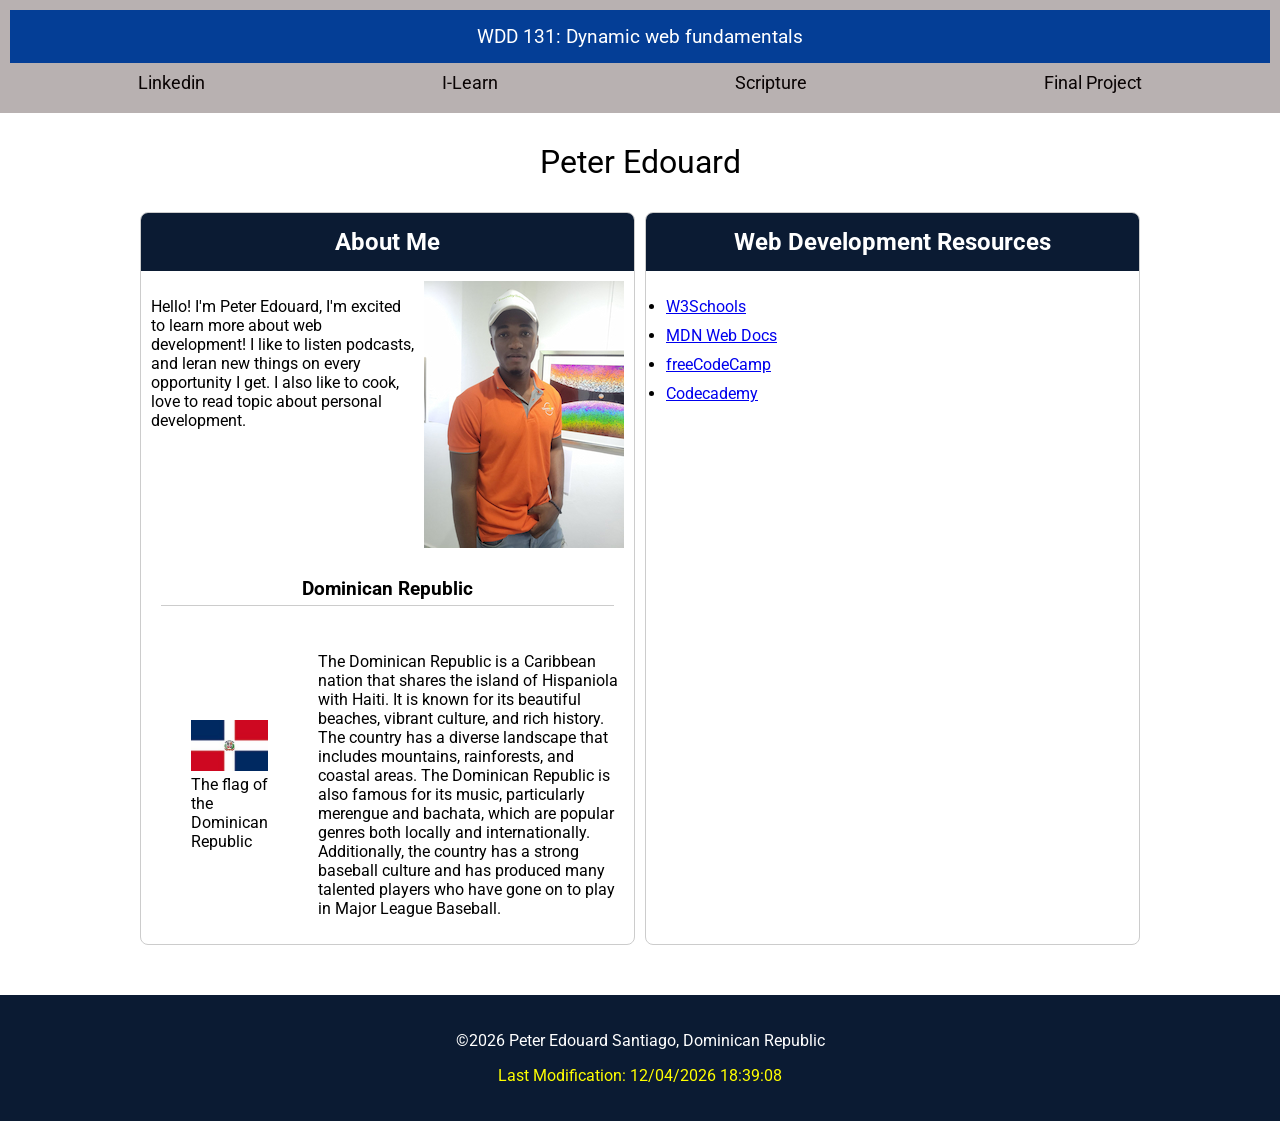
<file: index.html>
<!DOCTYPE html>
<html lang="en">
<head>
    <meta charset="UTF-8">
    <meta name="viewport" content="width=device-width, initial-scale=1.0">
    <title>WDD 131-Dynamic Web Fundamentals-Peter Edouard".</title>
    <meta name="description" content="WDD 131: Dynamic Web Fundamentals, Peter Edouard's first webpage for the course.">
    <meta name="author" content="Peter Edouard">
    <link rel="stylesheet" href="styles/base.css">
    <link rel="preconnect" href="https://fonts.googleapis.com">
    <link rel="preconnect" href="https://fonts.gstatic.com" crossorigin>
    <link href="https://fonts.googleapis.com/css2?family=Roboto&display=swap" rel="stylesheet">
    <script src="scripts/getdates.js" defer></script>
</head>
<body>
    <header>
            <span id="course-title">WDD 131: Dynamic web fundamentals</span>
        <nav>
            <ul class="navigation">
                <li><a href="https://www.linkedin.com/in/edouard-peter-a324b022a">Linkedin</a></li>
                <li><a href=" https://byupw.instructure.com/.">I-Learn</a></li>
                <li><a href="https://www.churchofjesuschrist.org/study/scriptures/bofm/moro/7?lang=eng&id=p13#p13">Scripture</a></li>
                <li><a href="#">Final Project</a></li>
            </ul>
        </nav>
    </header>
    <main>
        <h1>Peter Edouard</h1>
        <div class="info">
        <section class="card">
            <h2>About Me</h2>
            <div class="about-content">
            <p>Hello! I'm Peter Edouard, I'm excited to learn more about web development!
                I like to listen podcasts, and leran new things on every opportunity I get. I also like to cook, love to read topic about personal development.
            </p>
            <img src="images/profile.jpg" alt="Peter Edouard">
            </div>
            <h3 class="country-name">
                Dominican Republic
            </h3>
            <div class="country-description">
                <figure>
                    <img src="images/dom-flag.jpg" alt="The Dominican flag">
                    <figcaption>The flag of the Dominican Republic</figcaption>
                </figure>
                 <p>
                The Dominican Republic is a Caribbean nation that shares the island of Hispaniola with Haiti. It is known for its beautiful beaches, vibrant culture, and rich history. The country has a diverse landscape that includes mountains, rainforests, and coastal areas. The Dominican Republic is also famous for its music, particularly merengue and bachata, which are popular genres both locally and internationally. Additionally, the country has a strong baseball culture and has produced many talented players who have gone on to play in Major League Baseball.
                </p>
             </div>
           </section>
           <section class="card">
            <h2>Web Development Resources</h2>
            <ul>
                <li><a href="https://www.w3schools.com/">W3Schools</a></li>
                <li><a href="https://developer.mozilla.org/en-US/">MDN Web Docs</a></li>
                <li><a href="https://www.freecodecamp.org/">freeCodeCamp</a></li>
                <li><a href="https://www.codecademy.com/">Codecademy</a></li>
            </ul>

        </section>
        </div>
    </main>
    <footer>
        <p>
            <span id="currentyear"></span>
        </p>
        <p>
            <span id="lastModified"> </span>
        </p>
    </footer>
</body> 
</html>
</file>
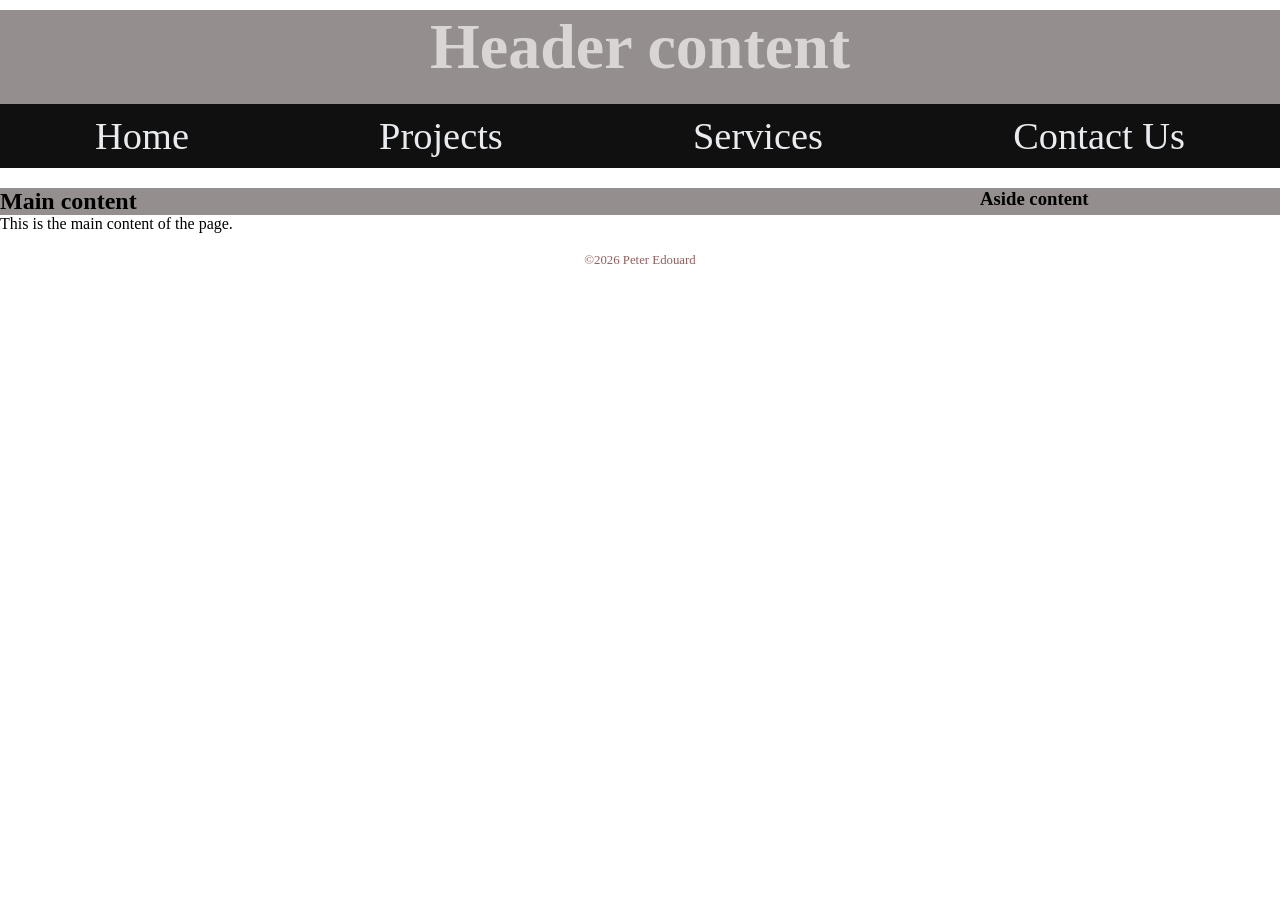
<file: week01/basic-layout.html>
<!DOCTYPE html>
<html lang="en">
<head>
    <meta charset="UTF-8">
    <meta name="viewport" content="width=device-width, initial-scale=1.0">
    <title>Peter Edouard | WDD131</title>
    <link rel="stylesheet" href="styles/layout.css">
    <meta name="description" content="This is the first page of the WDD131 course. It includes a header and a footer.">
    <meta name="author" content="Peter Edouard">
</head>
<body>
    <header class="title">
        <h1>Header content</h1>
    <nav>
        <ul class="navigation">
            <li><a href="#">Home</a></li>
            <li><a href="#">Projects</a></li>
            <li><a href="#">Services</a></li>
            <li><a href="#">Contact Us</a></li>
        </ul>
    </nav>
    </header>

    <main>
        <div class="main-content">
            <h2>Main content</h2>
            <h3>Aside content</h3>
        </div>
        <p>This is the main content of the page.</p>
    </main>

    <footer>
        <p class="footer-text">©️2026 Peter Edouard</p>
    </footer>
</body>
</html>
</file>
<file: styles/base.css>
body{
    font-family: 'Roboto', sans-serif;
    margin: 0;
    padding: 0;
}

#course-title {
    display: block;
    text-align: center;
    background-color: rgb(4, 62, 150);
    color: rgb(255, 255, 255);
    padding: 15px;
    font-size: 1.2rem
}
img {
    max-width: 100%;
    height: auto;
}
.navigation {
    display: flex;
    justify-content: space-around;
    list-style: none;
    margin: 0;
    padding: 10px;
}
.navigation a {
    text-decoration: none;
    color: rgb(10, 4, 4);
    font-size: 1.1rem;
}
.navigation a:hover {
    text-decoration: underline;
    color: rgb(19, 235, 19);
}
header {
    background-color: rgb(184, 177, 177);
    padding: 10px;
}
div {
    display: grid;
    grid-template-columns: 1fr 1fr;
}
h1 {
        text-align: center;
        margin-top: 30px;
        font-weight: normal;
    }
.info {display: grid;
    grid-template-columns: 1fr 1fr;
    gap: 10px;
    max-width: 1000px;
    margin: 0 auto;
    padding: 10px;
}
.card {
    border: 1px solid #ccc;
    border-radius: 8px;
    overflow: hidden;
}
.card h2 {
    background-color: rgb(11, 27, 51);
    color: white;
    margin: 0;
    padding: 15px;
    text-align: center;
}
.country-name {
    text-align: center;
        border-bottom: 1px solid #ccc;
        margin: 20px;
        padding-bottom: 5px;
}
.about-content {
    display: flex;
    gap: 10px;
    padding: 10px;
}
.country-description {
    display: flex;
    gap: 10px;
    padding: 10px;
    align-items: center;
}
.card ul {
    padding: 10px 20px;
}

.card ul li {
    margin-bottom: 10px;
}
footer {
    background-color: rgb(11, 27, 51);
    color: white;
    text-align: center;
    padding: 20px;
    margin-top: 40px;
}

#lastModified {
    color: yellow;
}
</file>
<file: week01/styles/layout.css>
* {
    margin: 0;
    padding: 0;
}
.title{
    font-size: 2em;
    color: rgb(218, 213, 213);
    text-align: center;
    margin-top: 10px;
    background-color: rgb(148, 142, 142);
}
.footer-text{
    text-align: center;
    font-size: 0.8em;
    color: #965d5d;
    margin-top: 20px;
}
.navigation{
    display: flex;
    justify-content: space-around;
    margin-top: 20px;
    flex-wrap: wrap;
    list-style: none;
    background-color: rgb(17, 16, 16);
}
.navigation li{
    margin: 10px;
    flex: 1 1 auto;
}
.navigation a{
    text-decoration: none;
    color: rgb(232, 236, 238);
    font-size: 1.2em;
    padding: 10px 20px;
    transition: background-color 0.3s, color 0.3s;
}
.navigation a:hover{
    text-decoration: underline;
    text-decoration-color: rgb(245, 241, 19);
}
.main-content{
    display: grid;
    grid-template-columns: 1fr 300px;
    gap: 20px;
    margin-top: 20px;
    background-color: rgb(148, 142, 142);
}
</file>
